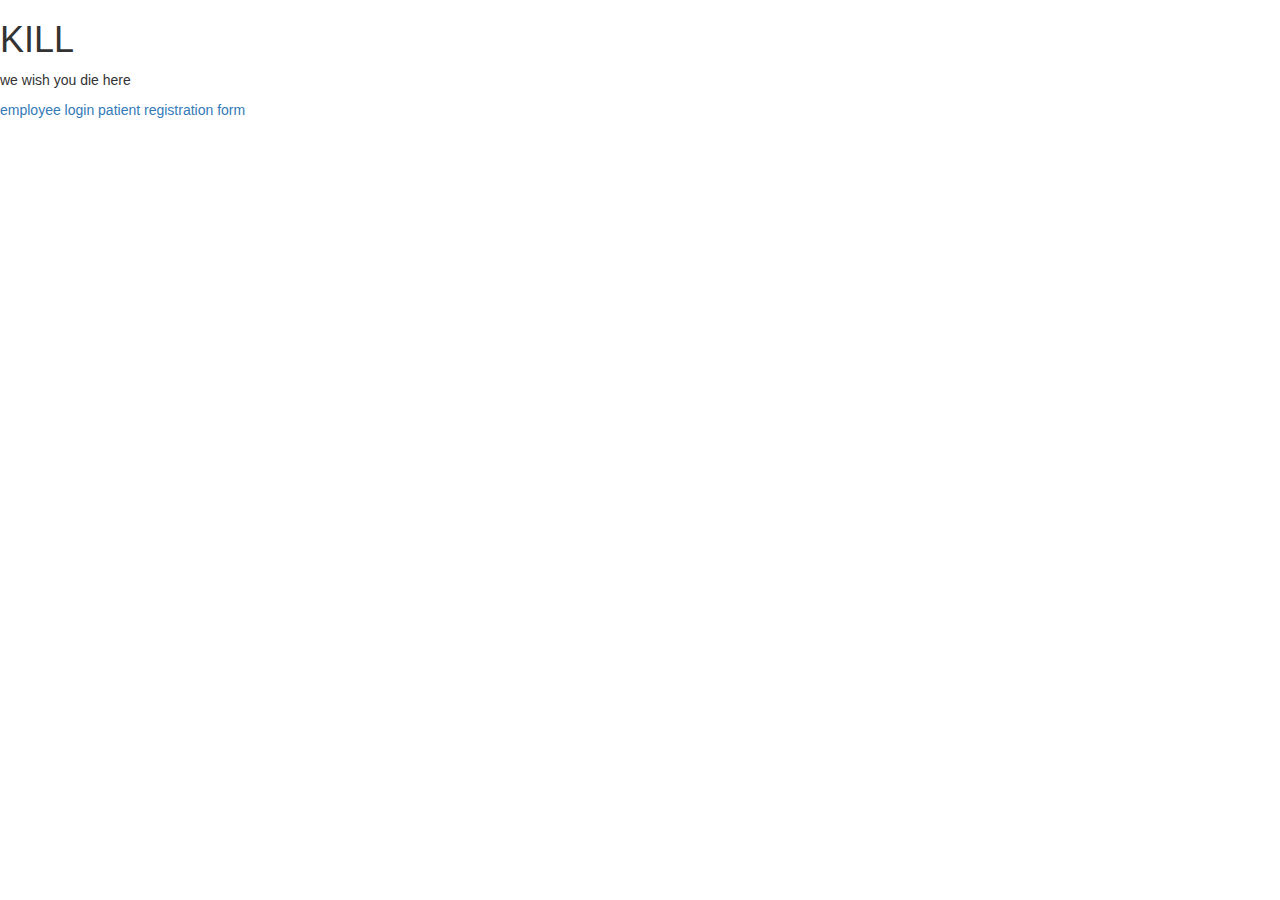
<file: MyHospital/WebContent/index.html>
<!DOCTYPE html>
<html>
<head>
<meta charset="ISO-8859-1">
<link rel="stylesheet" href="https://maxcdn.bootstrapcdn.com/bootstrap/3.3.7/css/bootstrap.min.css" integrity="sha384-BVYiiSIFeK1dGmJRAkycuHAHRg32OmUcww7on3RYdg4Va+PmSTsz/K68vbdEjh4u" crossorigin="anonymous">
<meta charset="ISO-8859-1">
<title>KILL HOSPITALS</title>
</head>
<body>
<div class="jumbatron">
<h1>KILL</h1>
<p>we wish you die here</p>
</div>


<a href="employee.html">employee login</a>
<a href = "patientreg.jsp">patient registration form</a>

</body>
</html>
</file>
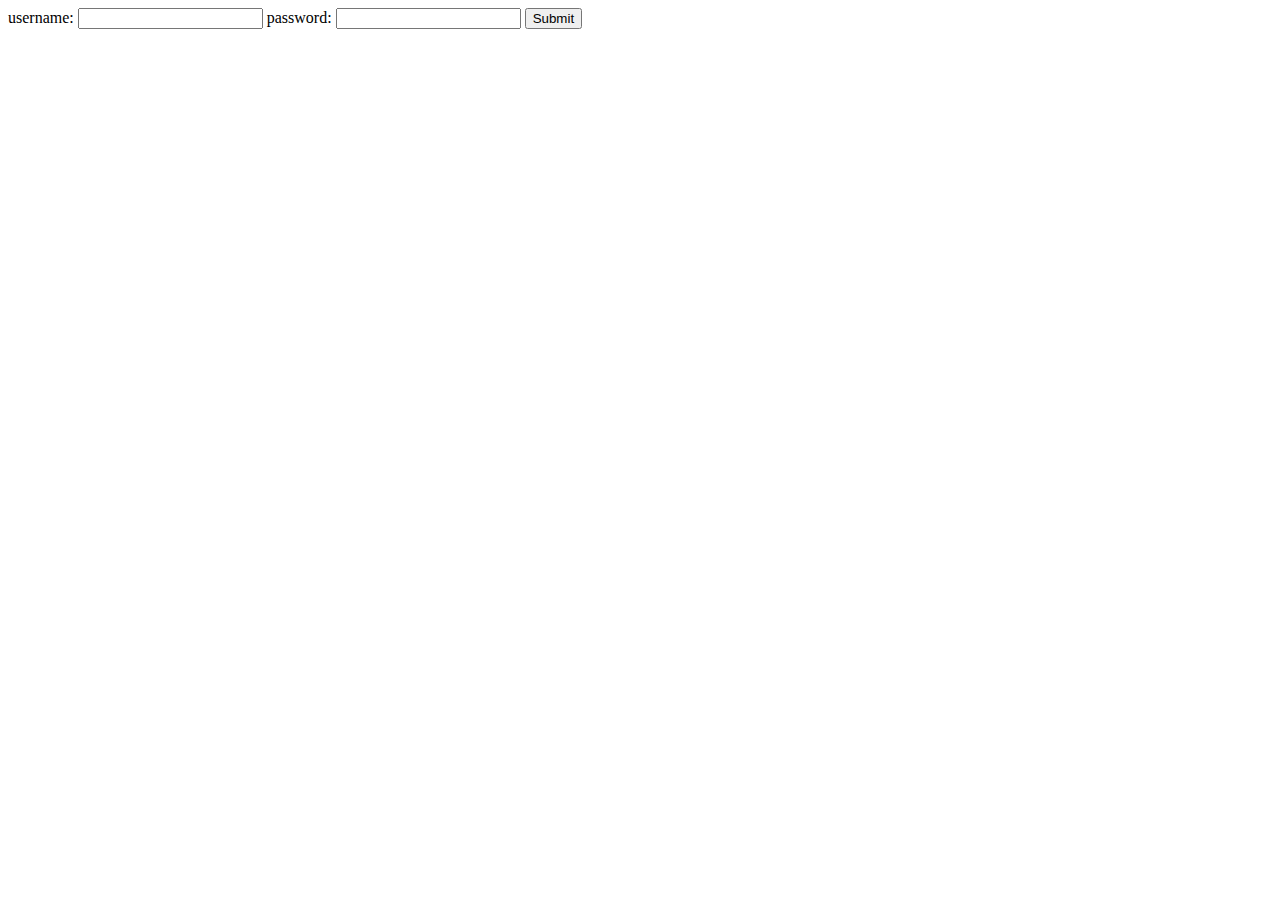
<file: MyHospital/WebContent/employee.html>
<!DOCTYPE html>
<html>
<head>
<meta charset="ISO-8859-1">
<title>EMPLOYEE LOGIN</title>
</head>
<body>
<form action="empservlet" method = "post">
username:  <input name="empusername" type = "text"/>
password:  <input name="emppwd" type = "password"/>		
<input type = "submit">
</form>
</body>
</html>
</file>
